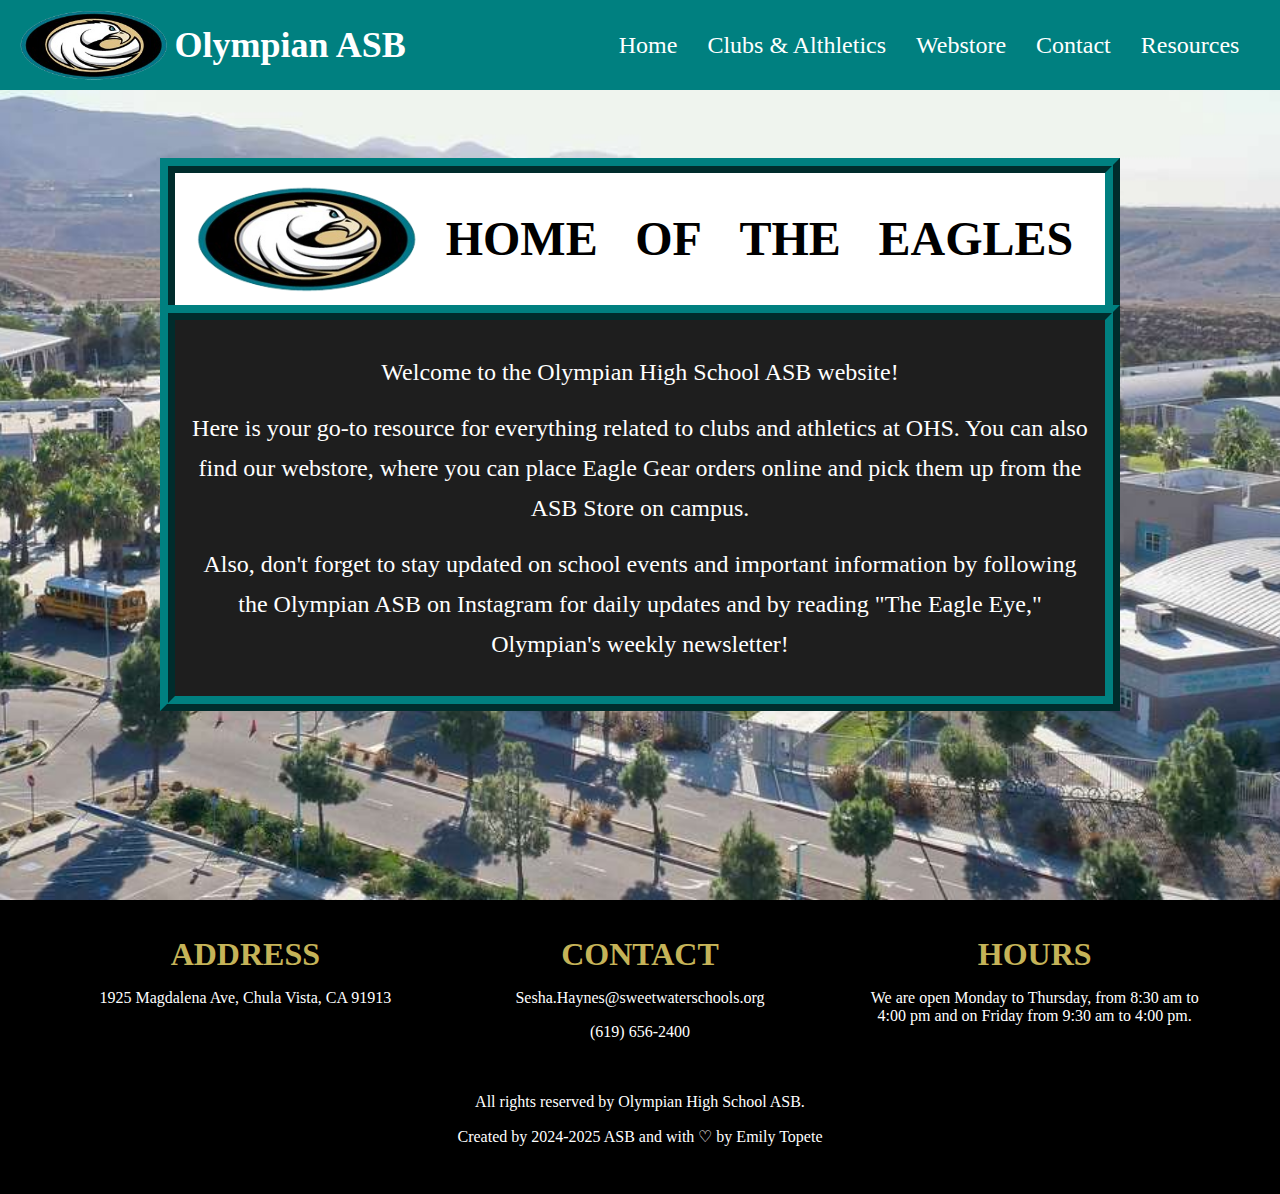
<file: index.html>
<!DOCTYPE html>
<html lang="en">
<head>
    <meta charset="UTF-8" />
    <meta http-equiv="X-UA-Compatible" content="IE=edge" />
    <meta name="viewport" content="width=device-width, initial-scale=1.0" />
    <link rel="shortcut icon" href="images/Olympian Window Logo.jpg" type="image/x-icon" />
    <link rel="stylesheet" href="https://cdnjs.cloudflare.com/ajax/libs/font-awesome/4.7.0/css/font-awesome.css" integrity="sha512-5A8nwdMOWrSz20fDsjczgUidUBR8liPYU+WymTZP1lmY9G6Oc7HlZv156XqnsgNUzTyMefFTcsFH/tnJE/+xBg==" crossorigin="anonymous" referrerpolicy="no-referrer" />
    <link rel="stylesheet" href="./style/common.css" />
    <link rel="stylesheet" href="./style/navbar.css" />
    <link rel="stylesheet" href="./style/index.css" />
    <link rel="stylesheet" href="./style/footer.css" />
    <title>Olympian High ASB</title>
</head>
<body>
    <section class="home-main">
        <nav>
            <div class="brand">
                <img src="./images/Website Logo.jpg" alt="Olympian Logo" />
                <a href="https://emilytopete.github.io/ASB-Site/">Olympian ASB</a>
            </div>
            <i class="fa fa-bars" aria-hidden="true"></i> <!-- Menu Icon -->

            <ul class="menu">
                <li><a href="https://emilytopete.github.io/ASB-Site/">Home</a></li>
                <li><a href="./clubs & athletics.html">Clubs & Althletics</a></li>
                <li><a href="https://olympian.myschoolcentral.com">Webstore</a></li>
                <li><a href="./contact.html">Contact</a></li>
                <li><a href="./resources.html">Resources</a></li>
            </ul>
        </nav>

        <div class="marquee">
            <div class="marquee-top">
                <img src="./images/Website Logo.jpg" alt="Olympian Logo" />
                <h1>
                    <span>HOME</span>
                    <span>OF</span>
                    <span>THE</span>
                    <span>EAGLES</span>
                </h1>
            </div>
            <div class="marquee-bottom">
                <p>
                    Welcome to the Olympian High School ASB website!
                </p>
                <p>
                    Here is your go-to resource for everything related to clubs and athletics at OHS. You can also find our webstore, where you can place Eagle Gear orders online and pick them up from the ASB Store on campus.
                </p>
                <p>
                    Also, don't forget to stay updated on school events and important information by following the Olympian ASB on Instagram for daily updates and by reading "The Eagle Eye," Olympian's weekly newsletter!
                </p>
            </div>
        </div>
    </section>

    <footer>
        <div class="container">
            <div class="column">
                <h3>ADDRESS</h3>
                <p>1925 Magdalena Ave, Chula Vista, CA 91913</p>
            </div>
            <div class="column">
                <h3>CONTACT</h3>
                <p><a href="mailto:Sesha.Haynes@sweetwaterschools.org">Sesha.Haynes@sweetwaterschools.org</a></p>
                <p><a href="tel:+16196562400">(619) 656-2400</a></p>
            </div>
            <div class="column">
                <h3>HOURS</h3>
                <p>
                    We are open Monday to Thursday, from 8:30 am to 4:00 pm and on Friday from 9:30 am to 4:00 pm.
                </p>
            </div>
        </div>

        <section class="notes">
            <p>
                All rights reserved by Olympian High School ASB.
            </p>
            <p>
                Created by 2024-2025 ASB and with ♡ by Emily Topete
            </p>
        </section>
    </footer>

    <script>
        // JavaScript for mobile nav menu
        const menuIcon = document.querySelector('.fa-bars');
        const menu = document.querySelector('nav ul.menu');

        menuIcon.addEventListener('click', () => {
            menu.classList.toggle('active'); // Toggle the visibility of the menu
        });
    </script>
</body>
</html>
</file>
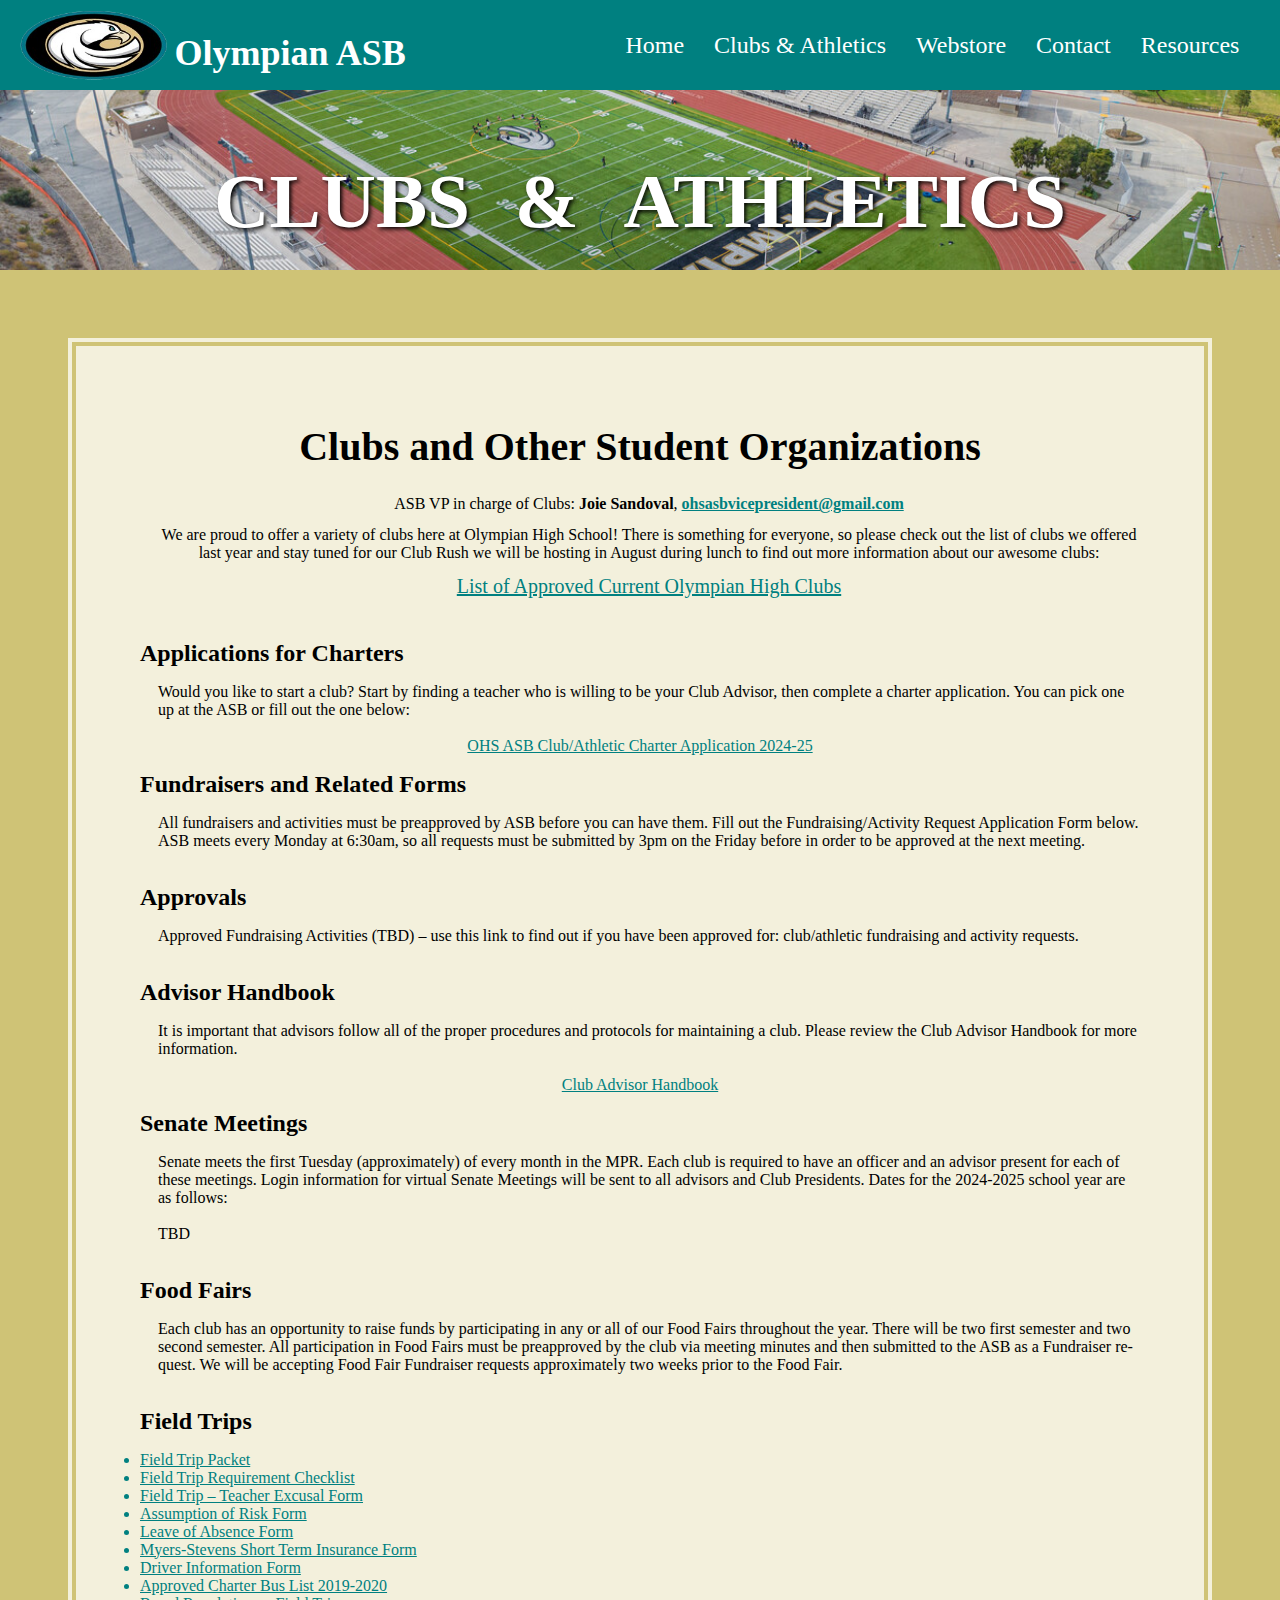
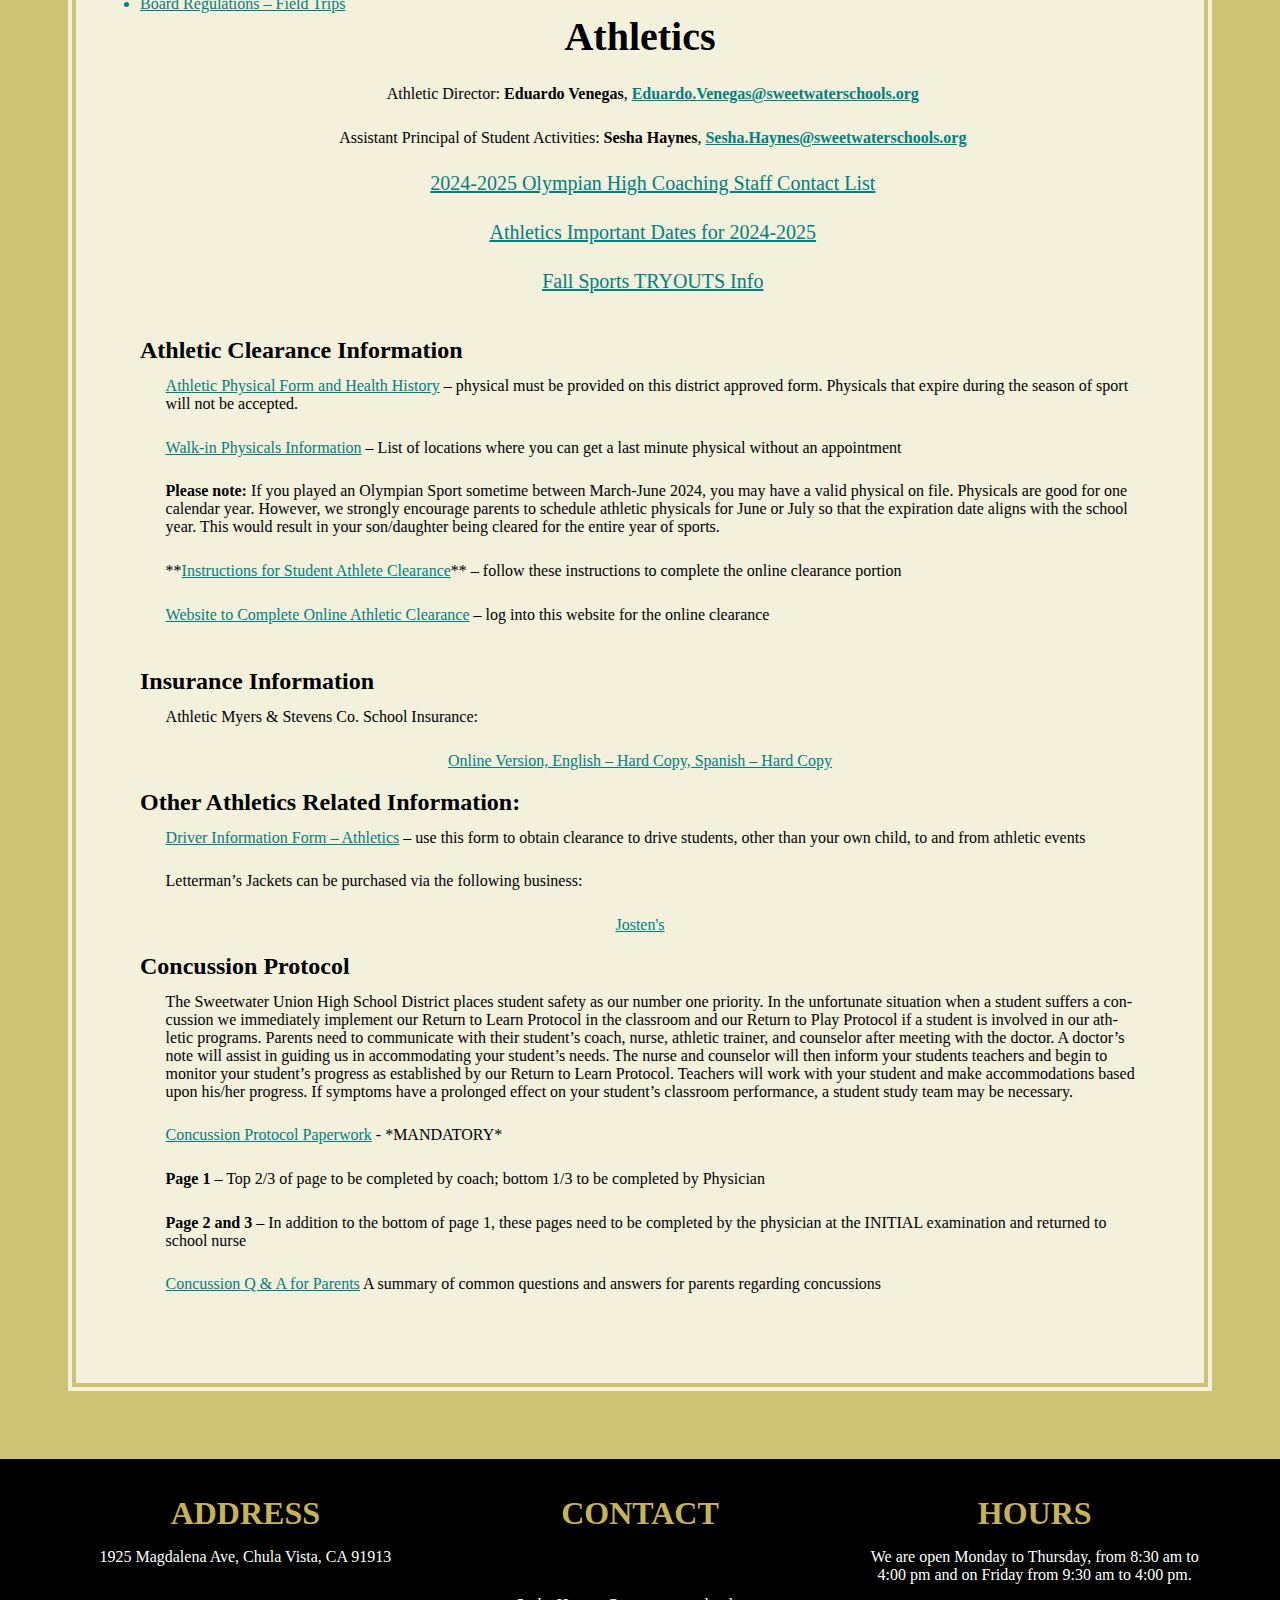
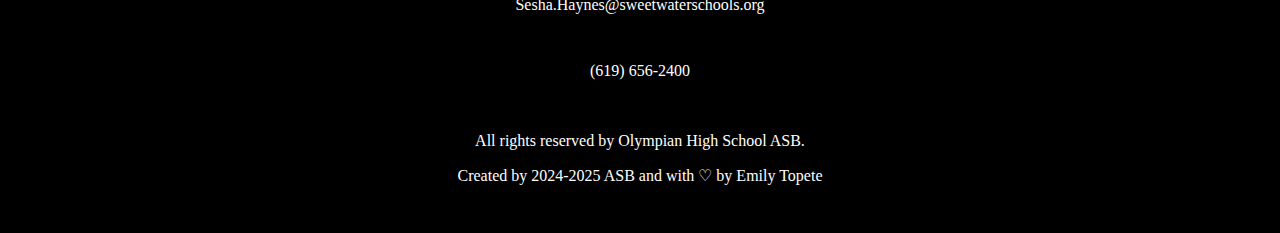
<file: clubs & athletics.html>
<!DOCTYPE html>
<html lang="en">
<head>
    <meta charset="UTF-8" />
    <meta http-equiv="X-UA-Compatible" content="IE=edge" />
    <meta name="viewport" content="width=device-width, initial-scale=1.0" />
    <link rel="shortcut icon" href="images/Olympian Window Logo.jpg" type="image/x-icon" />
    <link rel="stylesheet" href="https://cdnjs.cloudflare.com/ajax/libs/font-awesome/4.7.0/css/font-awesome.css" integrity="sha512-5A8nwdMOWrSz20fDsjczgUidUBR8liPYU+WymTZP1lmY9G6Oc7HlZv156XqnsgNUzTyMefFTcsFH/tnJE/+xBg==" crossorigin="anonymous" referrerpolicy="no-referrer" />
    <link rel="stylesheet" href="./style/common.css" />
    <link rel="stylesheet" href="./style/navbar.css" />
    <link rel="stylesheet" href="./style/footer.css" />
    <link rel="stylesheet" href="./style/clubs & athletics.css" />
    <title>Olympian High ASB</title>
</head>
<body>
    <section class="clubs&athletics">
        <nav>
            <div class="brand">
                <img src="./images/Website Logo.jpg" alt="Olympian Logo" />
                <a href="https://emilytopete.github.io/ASB-Site/">Olympian ASB</a>
            </div>
            <i class="fa fa-bars" aria-hidden="true"></i> <!-- Menu Icon -->

            <ul class="menu">
                <li><a href="https://emilytopete.github.io/ASB-Site/">Home</a></li>
                <li><a href="./clubs & athletics.html">Clubs & Athletics</a></li>
                <li><a href="https://olympian.myschoolcentral.com">Webstore</a></li>
                <li><a href="./contact.html">Contact</a></li>
                <li><a href="./resources.html">Resources</a></li>
            </ul>
        </nav>

        <div class="title">
                <h1> 
                    <span>CLUBS</span>
                    <span>&</span>
                    <span>ATHLETICS</span>
                </h1>
        </div>
        <section class ="main-content">
            <article class="resources">
                <div class="clubs">
                    <h2>Clubs and Other Student Organizations</h2>
                    <p class="intro">
                        ASB VP in charge of Clubs: <b>Joie Sandoval</b>,
                         <b><a href="mailto:ohsasbvicepresident@gmail.com">ohsasbvicepresident@gmail.com</a></b>
                    </p>
                    <p class="intro">
                        We are proud to offer a variety of clubs here at Olympian High School! There is something for everyone, so please check out the list of clubs we offered last year and stay tuned for our Club Rush we will be hosting in August during lunch to find out more information about our awesome clubs:
                    </p>
                    <p class="club-list">
                        <a href="https://docs.google.com/spreadsheets/d/1_6_Tf1gni3CCi3DMbDFDbNzkWsyzjXDW0A9A--dXWzo/edit?gid=510313879#gid=510313879">List of Approved Current Olympian High Clubs</a> <!--placeholder link-->
                    </p>
                    <h3>Applications for Charters</h3>
                    <p>
                        Would you like to start a club? Start by finding a teacher who is willing to be your Club Advisor, then complete a charter application. You can pick one up at the ASB or fill out the one below:
                    </p>
                    <a href="https://drive.google.com/file/d/1KxHC5g2OndFjpODI9VYOiaTltsAy4Em1/view">OHS ASB Club/Athletic Charter Application 2024-25</a>
                    <h3>Fundraisers and Related Forms</h3>
                    <p>
                        All fundraisers and activities must be preapproved by ASB before you can have them. Fill out the Fundraising/Activity Request Application Form below. ASB meets every Monday at 6:30am, so all requests must be submitted by 3pm on the Friday before in order to be approved at the next meeting.
                    </p>
                    <h3>Approvals</h3>
                    <p>
                        Approved Fundraising Activities (TBD) – use this link to find out if you have been approved for: club/athletic fundraising  and activity requests.
                    </p>
                    <h3>Advisor Handbook</h3>
                    <p>
                        It is important that advisors follow all of the proper procedures and protocols for maintaining a club. Please review the Club Advisor Handbook for more information.
                    </p>
                    <a href="https://drive.google.com/file/d/15sBaYovo-OfPZsuJp2BeQEPLphy_03GG/view">Club Advisor Handbook</a>
                    <h3>Senate Meetings</h3>
                    <p>
                        Senate meets the first Tuesday (approximately) of every month in the MPR. Each club is required to have an officer and an advisor present for each of these meetings. Login information for virtual Senate Meetings will be sent to all advisors and Club Presidents. Dates for the 2024-2025 school year are as follows:
                    </p>
                    <p>
                        TBD
                    </p>
                    <h3>Food Fairs</h3>
                    <p>
                        Each club has an opportunity to raise funds by participating in any or all of our Food Fairs throughout the year. There will be two first semester and two second semester. All participation in Food Fairs must be preapproved by the club via meeting minutes and then submitted to the ASB as a Fundraiser request. We will be accepting Food Fair Fundraiser requests approximately two weeks prior to the Food Fair.
                    </p>
                    <h3>Field Trips</h3>
                    <ul>
                        <li>
                            <a href="">Field Trip Packet</a>
                        </li>
                        <li>
                            <a href="https://drive.google.com/file/d/1X9oORJp_yhJppYNPc-fL3vnGAWLLR2Od/view">Field Trip Requirement Checklist</a>
                        </li>
                        <li>
                            <a href="https://drive.google.com/file/d/1orUIHmgr8fUP2pSLItzUIAJMUhPenR1O/view">Field Trip – Teacher Excusal Form</a>
                        </li>
                        <li>
                            <a href="https://drive.google.com/file/d/1HX3V558x26Lfg0sGvobHhYgHGq9uzvQG/view">Assumption of Risk Form</a>
                        </li>
                        <li>
                            <a href="https://drive.google.com/file/d/1kmUwW8UjZDmI9PcM3VR3FLaZsxB923rt/view">Leave of Absence Form</a>
                        </li>
                        <li>
                            <a href="https://drive.google.com/file/d/1IABRYmsb4huHIh0QRYY9VlQTcORzTjAw/view">Myers-Stevens Short Term Insurance Form</a>
                        </li>
                        <li>
                            <a href="https://drive.google.com/file/d/11RZZliHfREBey5Sac4Y2-e2r0egQqS-S/view">Driver Information Form</a>
                        </li>
                        <li>
                            <a href="https://drive.google.com/file/d/1FNXjaKrKrGI__dZd2XFR7N5OJxZ1IvHb/view">Approved Charter Bus List 2019-2020</a>
                        </li>
                        <li>
                            <a href="https://drive.google.com/file/d/1sYPBWx9kJcsXaBL-dzFT9gHyxyJBjw20/view">Board Regulations – Field Trips</a>
                        </li>
                    </ul>
                </div>

                <div class="athletics">
                    <h2>Athletics</h2>
                    <p class="intro">Athletic Director: <b>Eduardo Venegas</b>,
                         <b><a href="mailto:Eduardo.Venegas@sweetwaterschools.org">Eduardo.Venegas@sweetwaterschools.org</a></b>
                    </p>
                    <p class="intro">Assistant Principal of Student Activities: <b>Sesha Haynes</b>,
                        <b><a href="mailto:Sesha.Haynes@sweetwaterschools.org">Sesha.Haynes@sweetwaterschools.org</a></b>
                   </p>
                    <p class="athletics-docs">
                        <a href="https://drive.google.com/file/d/1B-iS6XNtxTfqm5x9KUODZSmVXblXPGg2/view">2024-2025 Olympian High Coaching Staff Contact List</a>
                    </p>
                    <p class="athletics-docs">
                        <a href="https://drive.google.com/file/d/106W0Tg438oKDcvj1DpGxDq9qUpMvWoio/view">Athletics Important Dates for 2024-2025</a>
                    </p>
                    <p class="athletics-docs">
                        <a href="https://drive.google.com/file/d/114D3Ye4dPst8GBTdetiEntrln7W1sQSN/view">Fall Sports TRYOUTS Info</a>
                    </p>
                    <h3>Athletic Clearance Information</h3>
                        <p><a href="https://drive.google.com/file/d/1JXP_aL0k006-icOH7e56DYkNhEwUtztf/view">Athletic Physical Form and Health History</a> – physical must be provided on this district approved form. Physicals that expire during the season of sport will not be accepted.</p>
                        <p><a href="https://drive.google.com/file/d/11dcwPUQfPId9z2cmZTypeke77TcCK9oP/view">Walk-in Physicals Information</a> – List of locations where you can get a last minute physical without an appointment</p>
                        <p><b>Please note:</b> If you played an Olympian Sport sometime between March-June 2024, you may have a valid physical on file. Physicals are good for one calendar year. However, we strongly encourage parents to schedule athletic physicals for June or July so that the expiration date aligns with the school year. This would result in your son/daughter being cleared for the entire year of sports.</p>
                        <p>**<a href="https://drive.google.com/file/d/1mBbP4fbk0nGJcKUx0RsGnmtNy0EkFYh5/view">Instructions for Student Athlete Clearance</a>** – follow these instructions to complete the online clearance portion</p>
                        <p><a href="https://www.homecampus.com/login">Website to Complete Online Athletic Clearance</a> – log into this website for the online clearance</p>
                    <h3>Insurance Information</h3>
                        <p>Athletic Myers & Stevens Co. School Insurance:</p>
                        <a href="https://drive.google.com/file/d/1r6FO1BOUpONd7pv-XFRGIR0_Ocv92wme/view">Online Version, English – Hard Copy, Spanish – Hard Copy</a>
                    <h3>Other Athletics Related Information:</h3>
                        <p><a href="https://drive.google.com/file/d/1U6mujDoj88yg9wiyXSHU-DZ3Azi3Ov26/view">Driver Information Form – Athletics</a> – use this form to obtain clearance to drive students, other than your own child, to and from athletic events</p>
                        <p>Letterman’s Jackets can be purchased via the following business:</p>
                            <a href="https://www.jostens.com/">Josten's</a>
                    <h3>Concussion Protocol</h3>
                        <p>
                            The Sweetwater Union High School District places student safety as our number one priority.
                             In the unfortunate situation when a student suffers a concussion we immediately implement
                             our Return to Learn Protocol in the classroom and our Return to Play Protocol if a student
                             is involved in our athletic programs. Parents need to communicate with their student’s coach,
                             nurse, athletic trainer, and counselor after meeting with the doctor. A doctor’s note will
                             assist in guiding us in accommodating your student’s needs. The nurse and counselor will
                             then inform your students teachers and begin to monitor your student’s progress as
                             established by our Return to Learn Protocol. Teachers will work with your student and
                             make accommodations based upon his/her progress. If symptoms have a prolonged effect
                             on your student’s classroom performance, a student study team may be necessary.
                        </p>
                        <p><a href="https://drive.google.com/file/d/1kZ05eoqP-x65lwunqn0rYU0fHlTKgqA3/view">Concussion Protocol Paperwork</a> - *MANDATORY*</p>
                        <p><b>Page 1</b> – Top 2/3 of page to be completed by coach; bottom 1/3 to be completed by Physician</p>
                        <p><b>Page 2 and 3</b> – In addition to the bottom of page 1, these pages need to be completed by the physician at the INITIAL examination and returned to school nurse</p>
                        <p><a href="https://drive.google.com/file/d/1Y4to5nh-_7d4BZFsD9avbupDa34SV-5R/view?usp=sharing">Concussion Q & A for Parents</a> A summary of common questions and answers for parents regarding concussions</p>
                </div>
            </article>
        </section>
    </section>

    <footer>
        <div class="container">
            <div class="column">
                <h3>ADDRESS</h3>
                <p>1925 Magdalena Ave, Chula Vista, CA 91913</p>
            </div>
            <div class="column">
                <h3>CONTACT</h3>
                <p><a href="mailto:Sesha.Haynes@sweetwaterschools.org">Sesha.Haynes@sweetwaterschools.org</a></p>
                <p class="under-text">(619) 656-2400</p>
            </div>
            <div class="column">
                <h3>HOURS</h3>
                <p>
                    We are open Monday to Thursday, from 8:30 am to 4:00 pm and on Friday from 9:30 am to 4:00 pm.
                </p>
            </div>
        </div>

        <section class="notes">
            <p>
                All rights reserved by Olympian High School ASB.
            </p>
            <p>
                Created by 2024-2025 ASB and with ♡ by Emily Topete
            </p>
        </section>
    </footer>

    <script>
        // JavaScript for mobile nav menu
        const menuIcon = document.querySelector('.fa-bars');
        const menu = document.querySelector('nav ul.menu');

        menuIcon.addEventListener('click', () => {
            menu.classList.toggle('active'); // Toggle the visibility of the menu
        });
    </script>

</body>
</html>
</file>
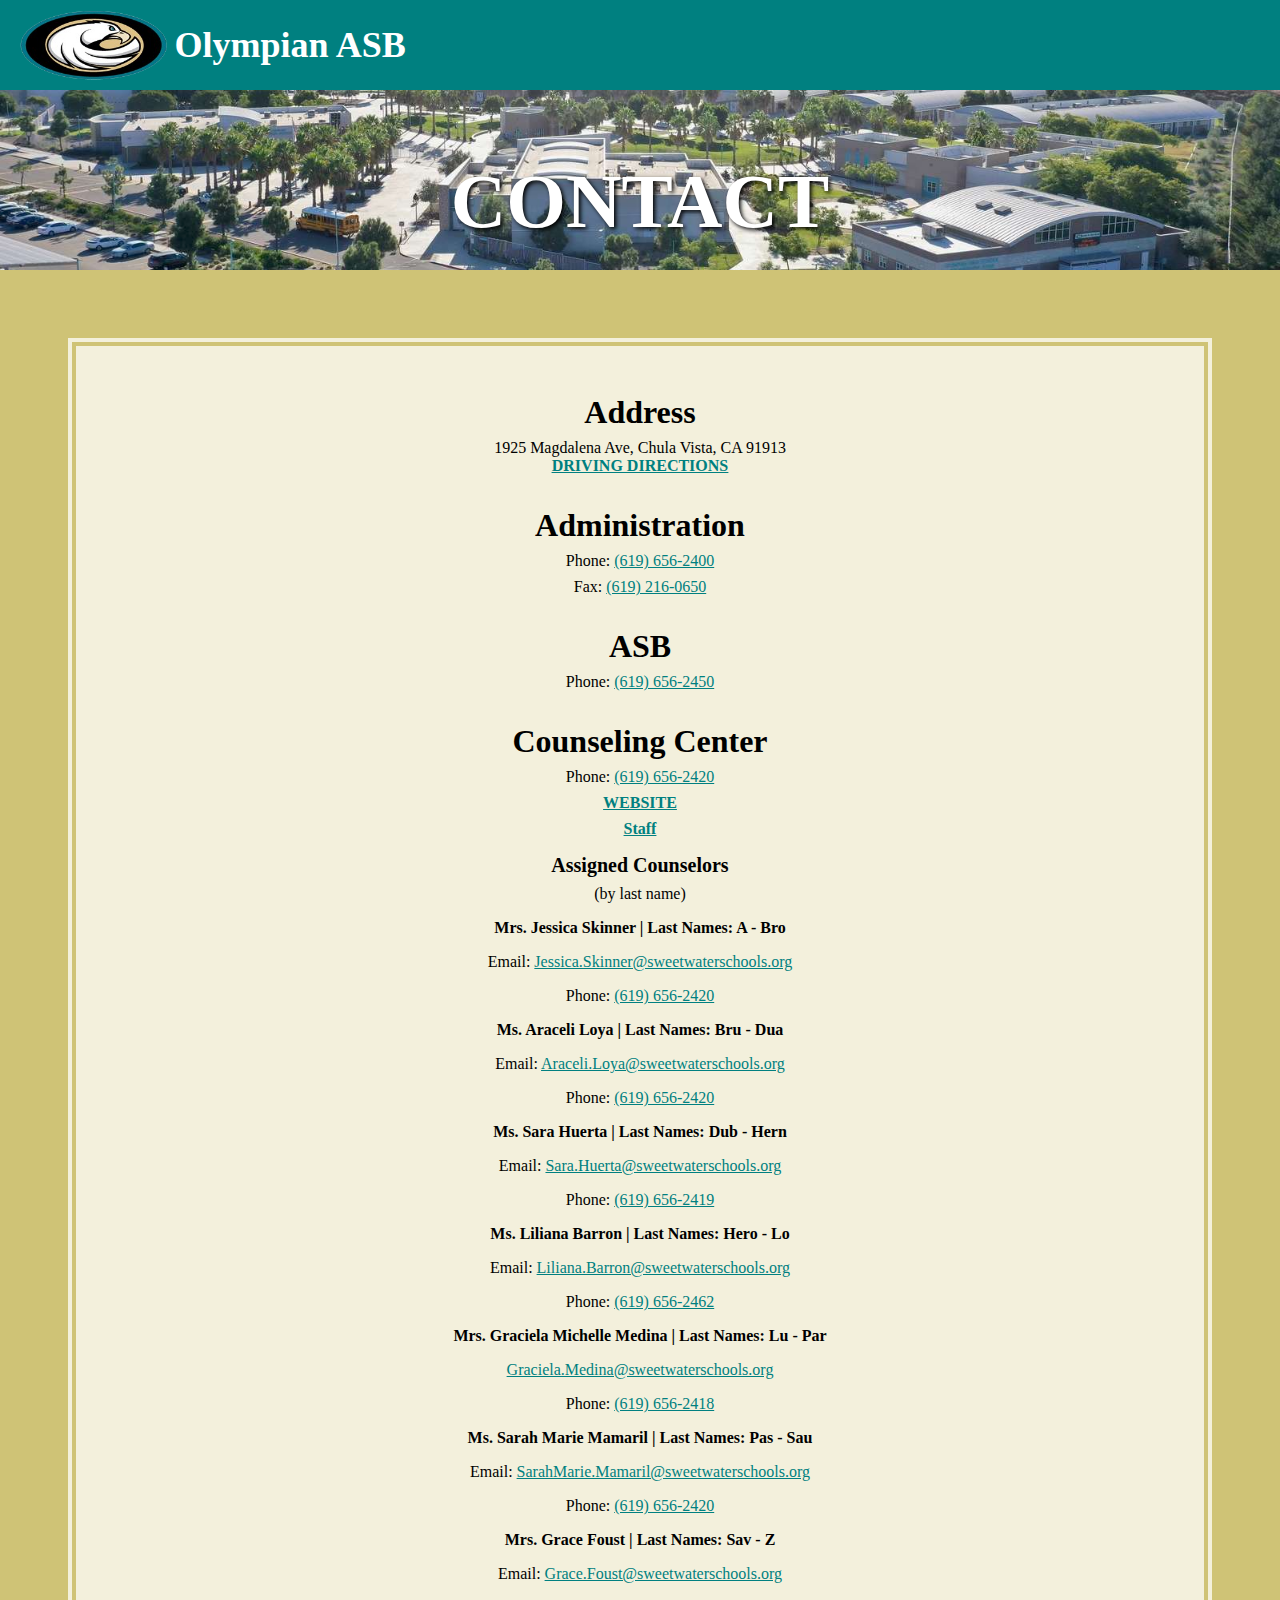
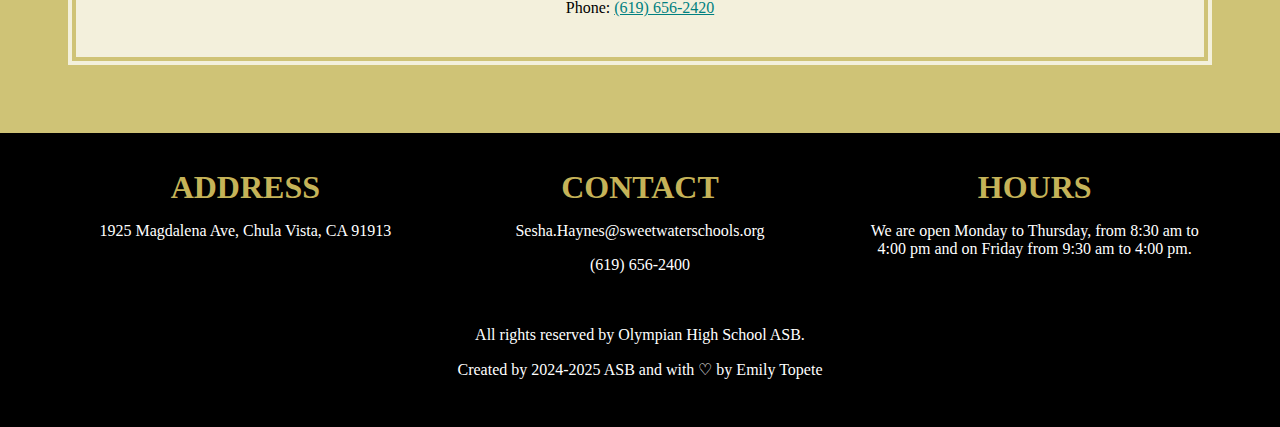
<file: contact.html>
<!DOCTYPE html>
<html lang="en">
<head>
    <meta charset="UTF-8" />
    <meta http-equiv="X-UA-Compatible" content="IE=edge" />
    <meta name="viewport" content="width=device-width, initial-scale=1.0" />
    <link rel="shortcut icon" href="images/Olympian Window Logo.jpg" type="image/x-icon" />
    <link rel="stylesheet" href="https://cdnjs.cloudflare.com/ajax/libs/font-awesome/4.7.0/css/font-awesome.css" integrity="sha512-5A8nwdMOWrSz20fDsjczgUidUBR8liPYU+WymTZP1lmY9G6Oc7HlZv156XqnsgNUzTyMefFTcsFH/tnJE/+xBg==" crossorigin="anonymous" referrerpolicy="no-referrer" />
    <link rel="stylesheet" href="./style/common.css" />
    <link rel="stylesheet" href="./style/navbar.css" />
    <link rel="stylesheet" href="./style/contact.css" />
    <link rel="stylesheet" href="./style/footer.css" />
    <title>Olympian High ASB</title>
</head>
<body>
    <section class="main">
        <nav>
            <div class="brand">
                <img src="./images/Website Logo.jpg" alt="Olympian Logo" />
                <a href="https://emilytopete.github.io/ASB-Site/">Olympian ASB</a>
            </div>

            <i class="fa fa-bars" aria-hidden="true"></i> <!-- Menu Icon -->
    
            <ul class="menu">
                <li><a href="https://emilytopete.github.io/ASB-Site/">Home</a></li>
                <li><a href="./clubs & athletics.html">Clubs & Athletics</a></li>
                <li><a href="https://olympian.myschoolcentral.com">Webstore</a></li>
                <li><a href="./contact.html">Contact</a></li>
                <li><a href="./resources.html">Resources</a></li>
            </ul>
        </nav>
    
        <div class="title">
            <h1>CONTACT</h1>
        </div>
        <section class ="main-content">
            <article class="contact-info">
                <div class="address">
                    <h2>Address</h2>
                    <p>1925 Magdalena Ave, Chula Vista, CA 91913</p>
                    <a href="https://www.google.com/maps/place/1925+Magdalena+Ave,+Chula+Vista,+CA+91913/@32.6080704,-116.9737157,17z/data=!3m1!4b1!4m2!3m1!1s0x80d945f244c8b9a1:0xb46dcb0518e5a2c8"><b><u>DRIVING DIRECTIONS</u></b></a>
                </div>
                <div class="Admin">
                    <h2>Administration</h2>
                    <p>Phone: <a href="tel:+16196562400">(619) 656-2400</a></p>
                    <p>Fax: <a href="tel:+16192160650">(619) 216-0650</a></p>
                </div>

                <div class="asb">
                    <h2>ASB</h2>
                    <p>Phone: <a href="tel:+16196562450">(619) 656-2450</a></p>
                </div>

                <div class="counseling">
                    <h2>Counseling Center</h2>
                    <p>Phone: <a href="tel:+16196562420">(619) 656-2420</a></p>

                    <a href="https://sites.google.com/sweetwaterschools.net/ohscounselingcenter/home"><p><b>WEBSITE</b></a></div>
                    <a href="https://sites.google.com/sweetwaterschools.net/ohscounselingcenter/updatesaccess/contact"><p><b>Staff</b></p></a>

                    <div class="assigned-counselors">
                        <h3>Assigned Counselors</h3>
                        <p>(by last name)</p>

                        <p><b>Mrs. Jessica Skinner | Last Names: A - Bro</b></p>
                                <p>Email: <a href="mailto:Jessica.Skinner@sweetwaterschools.org">Jessica.Skinner@sweetwaterschools.org</a></p>
                                <p>Phone: <a href="tel:+16196562420">(619) 656-2420</a></p>
                        <p><b>Ms. Araceli Loya | Last Names: Bru - Dua</b></p>
                            <p>Email: <a href="mailto:Araceli.Loya@sweetwaterschools.org">Araceli.Loya@sweetwaterschools.org</a></p>
                            <p>Phone: <a href="tel:+16196562420">(619) 656-2420</a></p>
                        <p><b>Ms. Sara Huerta | Last Names: Dub - Hern</b></p>
                            <p>Email: <a href="mailto:Sara.Huerta@sweetwaterschools.org">Sara.Huerta@sweetwaterschools.org</a></p>
                            <p>Phone: <a href="tel:+16196562419">(619) 656-2419</a></p>
                        <p><b>Ms. Liliana Barron | Last Names: Hero - Lo</b></p>
                            <p>Email: <a href="mailto:Liliana.Barron@sweetwaterschools.org">Liliana.Barron@sweetwaterschools.org</a></p>
                            <p>Phone: <a href="tel:+16196562462">(619) 656-2462</a></p>
                        <p><b>Mrs. Graciela Michelle Medina | Last Names: Lu - Par</b></p>
                            <p><a href="mailto:Graciela.Medina@sweetwaterschools.org">Graciela.Medina@sweetwaterschools.org</a></p>
                            <p>Phone: <a href="tel:+16196562418">(619) 656-2418</a></p>
                        <p><b>Ms. Sarah Marie Mamaril | Last Names: Pas - Sau</b></p>
                            <p>Email: <a href="mailto:SarahMarie.Mamaril@sweetwaterschools.org">SarahMarie.Mamaril@sweetwaterschools.org</a></p>
                            <p>Phone: <a href="tel:+16196562420">(619) 656-2420</a></p>
                        <p><b>Mrs. Grace Foust | Last Names: Sav - Z</b></p>
                            <p>Email: <a href="mailto:Grace.Foust@sweetwaterschools.org">Grace.Foust@sweetwaterschools.org</a></p>
                            <p>Phone: <a href="tel:+16196562420">(619) 656-2420</a></p>
                    </div>
                </div>
            </article>
        </section>
    </section>
    <footer>
        <div class="container">
            <div class="column">
                <h3>ADDRESS</h3>
                <p>1925 Magdalena Ave, Chula Vista, CA 91913</p>
            </div>
            <div class="column">
                <h3>CONTACT</h3>
                <p><a href="mailto:Sesha.Haynes@sweetwaterschools.org">Sesha.Haynes@sweetwaterschools.org</a></p>
                <p><a href="tel:+16196562400">(619) 656-2400</a></p>
            </div>
            <div class="column">
                <h3>HOURS</h3>
                <p>
                    We are open Monday to Thursday, from 8:30 am to 4:00 pm and on Friday from 9:30 am to 4:00 pm.
                </p>
            </div>
        </div>

        <section class="notes">
            <p>
                All rights reserved by Olympian High School ASB.
            </p>
            <p>
                Created by 2024-2025 ASB and with ♡ by Emily Topete
            </p>
        </section>

    </footer>
    
    <script> //not working also ai//
        // JavaScript for mobile nav menu
        const menuIcon = document.querySelector('.fa-bars');
        const menu = document.querySelector('nav ul.menu');

        menuIcon.addEventListener('click', () => {
            menu.classList.toggle('active'); // Toggle the visibility of the menu
        });
    </script>

</body>
</html>
</file>
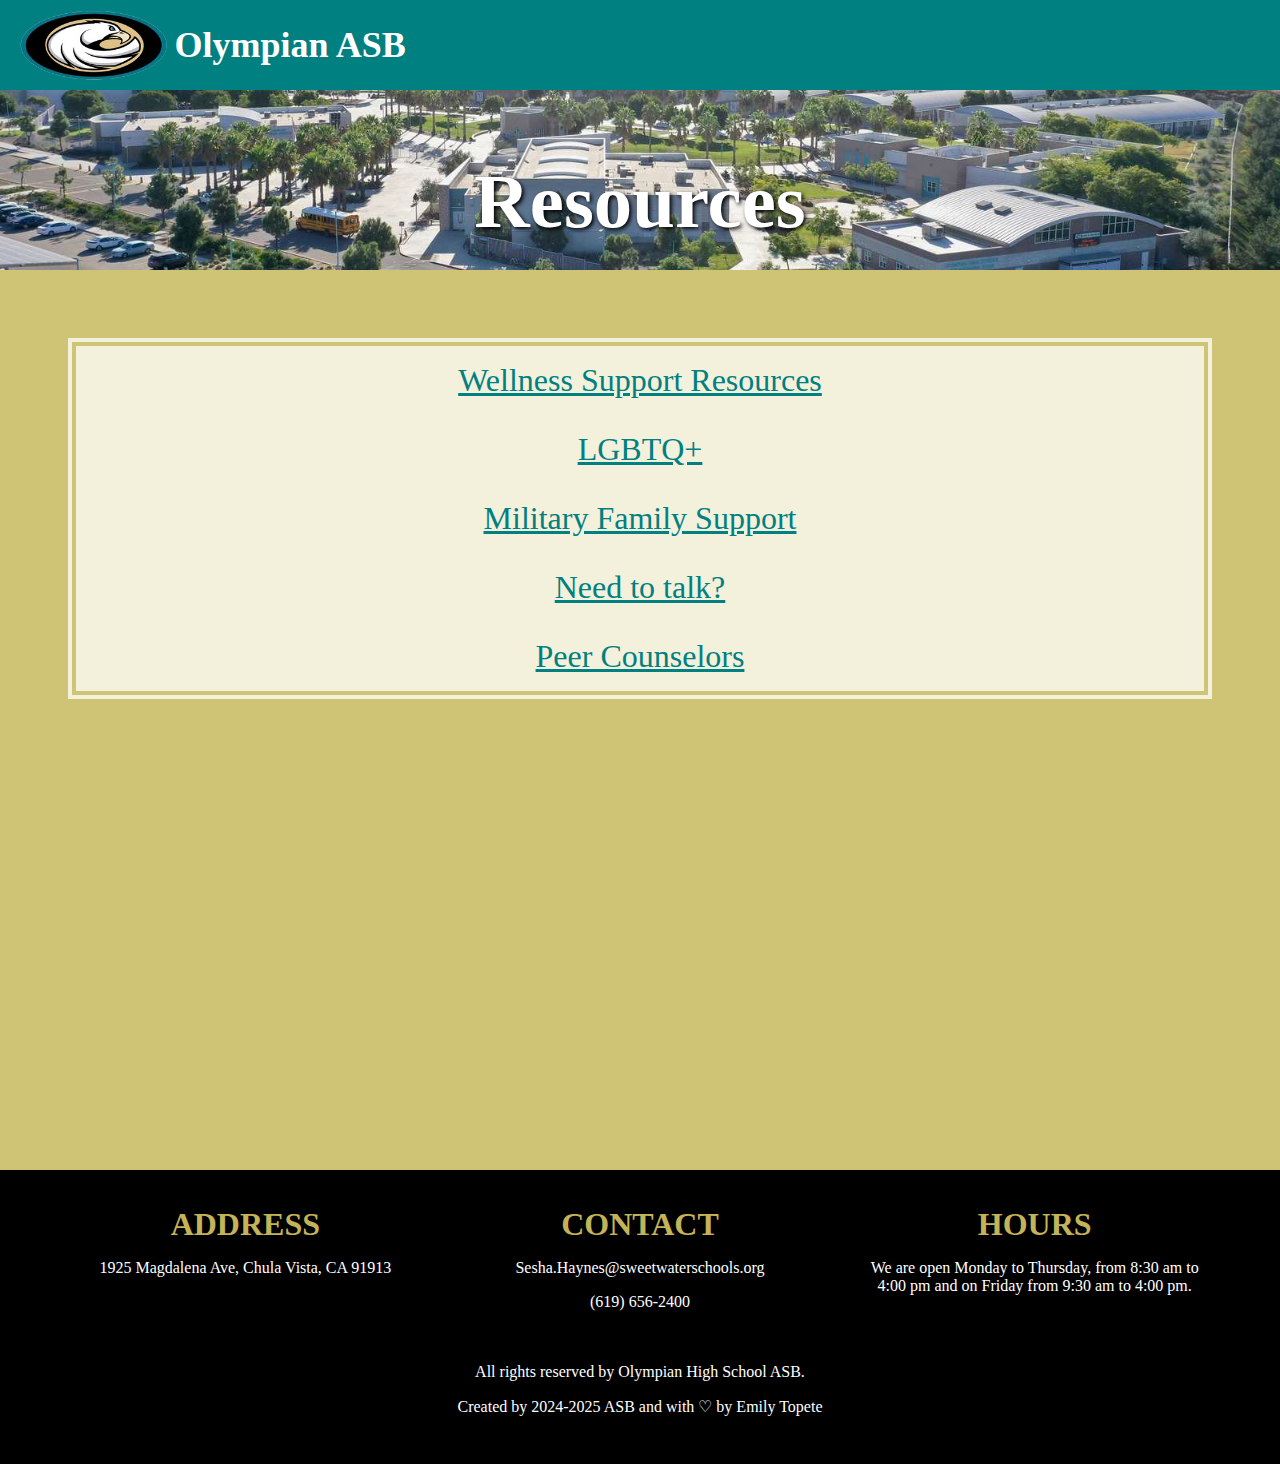
<file: resources.html>
<!DOCTYPE html>
<html lang="en">
<head>
    <meta charset="UTF-8" />
    <meta http-equiv="X-UA-Compatible" content="IE=edge" />
    <meta name="viewport" content="width=device-width, initial-scale=1.0" />
    <link rel="shortcut icon" href="images/Olympian Window Logo.jpg" type="image/x-icon" />
    <link rel="stylesheet" href="https://cdnjs.cloudflare.com/ajax/libs/font-awesome/4.7.0/css/font-awesome.css" integrity="sha512-5A8nwdMOWrSz20fDsjczgUidUBR8liPYU+WymTZP1lmY9G6Oc7HlZv156XqnsgNUzTyMefFTcsFH/tnJE/+xBg==" crossorigin="anonymous" referrerpolicy="no-referrer" />
    <link rel="stylesheet" href="./style/common.css" />
    <link rel="stylesheet" href="./style/navbar.css" />
    <link rel="stylesheet" href="./style/footer.css" />
    <link rel="stylesheet" href="./style/resources.css" />
    <title>Olympian High ASB</title>
</head>
<body>
    <section class="resources">
        <nav>
            <div class="brand">
                <img src="./images/Website Logo.jpg" alt="Olympian Logo" />
                <a href="https://emilytopete.github.io/ASB-Site/">Olympian ASB</a>
            </div>
            <i class="fa fa-bars" aria-hidden="true"></i> <!-- Menu Icon -->

            <ul class="menu">
                <li><a href="https://emilytopete.github.io/ASB-Site/">Home</a></li>
                <li><a href="./clubs & athletics.html">Clubs & Athletics</a></li>
                <li><a href="https://olympian.myschoolcentral.com">Webstore</a></li>
                <li><a href="./contact.html">Contact</a></li>
                <li><a href="./resources.html">Resources</a></li>
            </ul>
        </nav>

        <div class="title">
                <h1>Resources</h1>
        </div>
    </section>
    <section class="main">
        <div class="links">
            <ul><a href="https://sites.google.com/sweetwaterschools.net/ohscounselingcenter/wellness/support-resources?authuser=0">Wellness Support Resources</a></ul>
            <ul><a href="https://sites.google.com/sweetwaterschools.net/ohscounselingcenter/wellness/lgbtq?authuser=0">LGBTQ+</a></ul>
            <ul><a href="https://sites.google.com/sweetwaterschools.net/ohscounselingcenter/wellness/military-family-support?authuser=0">Military Family Support</a></ul>
            <ul><a href="https://sites.google.com/sweetwaterschools.net/ohscounselingcenter/wellness?authuser=0">Need to talk?</a></ul>
            <ul><a href="https://sites.google.com/sweetwaterschools.net/ohs-peer-counselors/home?authuser=0">Peer Counselors</a></ul>
        </div>
        </section>
    <footer>
        <div class="container">
            <div class="column">
                <h3>ADDRESS</h3>
                <p>1925 Magdalena Ave, Chula Vista, CA 91913</p>
            </div>
            <div class="column">
                <h3>CONTACT</h3>
                <p><a href="mailto:Sesha.Haynes@sweetwaterschools.org">Sesha.Haynes@sweetwaterschools.org</a></p>
                <p class="under-text">(619) 656-2400</p>
            </div>
            <div class="column">
                <h3>HOURS</h3>
                <p>
                    We are open Monday to Thursday, from 8:30 am to 4:00 pm and on Friday from 9:30 am to 4:00 pm.
                </p>
            </div>
        </div>

        <section class="notes">
            <p>
                All rights reserved by Olympian High School ASB.
            </p>
            <p>
                Created by 2024-2025 ASB and with ♡ by Emily Topete
            </p>
        </section>
    </footer>
    <script> //not working also ai//
        // JavaScript for mobile nav menu
        const menuIcon = document.querySelector('.fa-bars');
        const menu = document.querySelector('nav ul.menu');

        menuIcon.addEventListener('click', () => {
            menu.classList.toggle('active'); // Toggle the visibility of the menu
        });
    </script>
</body>
</html>
</file>
<file: style/common.css>
*{
    margin: 0;
    padding: 0;
    box-sizing: border-box;
    font-family: 'Verdana';
    hyphens: auto;
}

body{
    min-height: 100vh;
}

::selection {
    color: black;
    background: #C5B358;
}

.gold{
    color: #C5B358;
}

.teal{
    color: teal;
}

.black{
    color: black;
}

mark {
    background-color: #CFC376;
}

html {
    background-color: black;
  }
</file>
<file: style/navbar.css>
/* Navigation Bar */
nav {
    height: 10vh;
    width: 100vw;
    background-color: teal;
    display: flex;
    align-items: center;
    justify-content: space-between;
    position: fixed; /* Fixed position to stay at the top */
    top: 0; /* Ensure it stays at the top */
    z-index: 100;
    box-sizing: border-box; /* Ensure padding is included in the width */
    padding-left: 1vw;
    padding-right: 2vw;
}

nav .brand {
    display: flex;
    align-items: center;
}

nav .brand img {
    height: 8vh;
    margin: 5px;
}

nav .brand a {
    color: white;
    text-decoration: none;
    font-size: 4vh;
    font-weight: bold;
}

nav ul {
    display: flex;
    list-style: none;
    margin: 0;
    padding: 0;
}

nav ul li {
    margin: 0 10px; /* Adjust spacing between menu items */
    font-size: 1.5rem;
}

nav ul li a {
    text-decoration: none;
    color: white;
    padding: 5px;
    transition: .3s ease;
    position: relative;
    white-space: nowrap; /* Prevent text from wrapping */
}

nav ul li a:hover {
    color: #C4B454;
}

nav ul li a::after {
    content: '';
    width: 100%;
    height: 3px;
    background: #C4B454;
    position: absolute;
    bottom: 0;
    left: 0;
    transform: scaleX(0);
    transition: .3s ease-in-out;
}

nav ul li a:hover::after {
    transform: scaleX(1);
}

nav .fa {
    color: white;
    font-size: 4vh;
    display: none;
}

/* Smaller device view */
@media screen and (max-width: 1050px) {
    nav {
        min-height: 70px;
    }

    nav .fa {
        display: block;
    }

    nav ul {
        flex-direction: column;
        position: fixed; /* Fixed position for the mobile menu */
        top: 10vh; /* Position below the navigation bar */
        right: 0;
        width: 100vw; /* Full width of the viewport */
        background-color: white;
        border: 1vw white;
        border-style: inset none none none;;
        padding: 10px;
        z-index: 99;
        transform: scaleY(0);
        transform-origin: top;
        transition: transform 0.3s ease-in-out;
    }

    nav ul.active {
        transform: scaleY(1);
    }

    nav ul.active li {
        margin-top: 10px; /* Adjust margin between menu items */
        border-bottom: 1px solid teal; /* Add separator between menu items */
        padding-bottom: 10px; /* Add space below each menu item */
    }

    nav ul.active li:last-child {
        border-bottom: none; /* Remove separator from last menu item */
    }

    nav ul li {
        text-align: center;
    }

    nav ul li a {
        font-size: 4vw;
        font-weight: bold;
        display: block; /* Ensure the links take up the full width */
        color: teal;
        padding: 10px 0; /* Adjust padding for better spacing */
        position: relative; /* Ensure relative positioning for pseudo-element */
    }

    nav ul li a::after {
        content: '';
        width: 100%;
        height: 1px; /* Height of the separator */
        background-color: teal; /* Color of the separator */
        position: absolute;
        bottom: -5px; /* Adjust vertical positioning */
        left: 0;
        transform: scaleX(0); /* Initially hide the separator */
        transition: transform 0.3s ease-in-out;
    }

    nav ul li a:hover::after {
        transform: scaleX(1); /* Show the separator on hover */
    }
}
</file>
<file: style/index.css>
.home-main {
  background: url('../images/Olympian Campus.jpg') no-repeat;
  background-position: center;
  background-size: cover;
  min-height: 100vh;
  width: 100vw;
  display: flex;
  flex-direction: column;
}

.marquee {
  margin-top: 17.5vh;
  width: 75%;
  overflow: hidden;
  text-align: center;
  margin-left: auto;
  margin-right: auto;
}

.marquee-top {
  height: auto; /* Allow content to dictate height */
  background-color: white;
  border: 1.2vw ridge teal;
  display: flex;
  align-items: center;
  justify-content: center;
  gap: 1vw;
  height: fit-content;
  overflow: hidden; /* Hide overflow to prevent stretching */
  padding: 1vw; /* Padding around the content */
}

.marquee-top img {
  width: auto; /* Allow image to adjust width */
  height: auto;
  width: 25%;
  max-width: 50%;
  min-width: 25%;
}

.marquee-top h1 {
  font-size: 3rem;
  color: black;
  font-weight: bold;
  text-align: center; /* Center-align the text */
}

.marquee-top h1 span {
  padding: 0 1vw; /* Horizontal padding */
}

.marquee-bottom {
  margin-top: -1.2vw;
  background-color: #1e1e1e;
  border-style: ridge;
  border-color: teal;
  color: white;
  border-width: 1.2vw;
  text-align: center;
  padding: 2rem 1rem 1rem;
}

.marquee-bottom p {
  font-size: 1.5rem;
  line-height: 2.5rem;
  padding-bottom: 1rem;
}

@media (max-width: 768px) {
  .marquee {
    width: 90%; /* Adjust width for smaller screens */
  }

  .marquee-top h1 {
    font-size: 4vw; /* Adjust font size for smaller screens */
  }

  .marquee-bottom p {
    font-size: 1.2rem; /* Adjust font size for smaller screens */
    line-height: 2rem;
  }
}

@media (max-width: 480px) {
  .marquee-top h1 {
    font-size: 5vw; /* Further adjust font size for smaller screens */
  }

  .marquee-bottom p {
    font-size: 1rem; /* Further adjust font size for smaller screens */
    line-height: 1.5rem;
  }
}
</file>
<file: style/footer.css>
footer {
    background-color: black;
    color: white;
    display: flex; /* layout */
    flex-direction: column;
    align-items: center;
    text-align: center;
    justify-content: space-between;
    padding: 1rem 3rem; /* Combine padding for simplicity */
    font-size: 1rem;
    flex-wrap: wrap;
    width: 100%; /* Ensure footer covers the whole screen width */
    box-sizing: border-box; /* includes padding and border in width and height */
}

.container {
    justify-content: space-between;
    display: flex;
    flex-wrap: wrap;
    width: 100%; /* Ensure container covers the whole screen width */
    box-sizing: border-box;
}

.column {
    flex: 1; /* equal spacing */
    box-sizing: border-box; /* include padding and border in the element's total width and height */
    min-width: 0; /* allows columns to shrink */
    margin: 20px; /* Uniform margin for columns */
    max-width: calc(33.33% - 40px); /* approximately equal columns, considering the margin */
}

.column h3 {
    color: #C5B358;
    font-size: 2rem;
    margin-bottom: 1rem;
}

.column p {
    margin-bottom: 1rem;
    word-break: break-word;
}

.column a {
    color: white;
    text-decoration: none;
    position: relative;
    display: inline-block; /* Prevents pseudo-element from stretching */
}

.column a:hover {
    color: teal;
    text-decoration: underline;
}

.notes {
    padding-bottom: 2rem;
}

.notes p {
    padding-top: 1rem;
}

/* Design for mobile devices */
@media (max-width: 768px) {
    .container {
        flex-direction: column; /* stack columns */
        align-items: center;
        padding: 0;
    }

    .column {
        max-width: 100%;
        margin: 10px 0;
    }
}
</file>
<file: style/clubs & athletics.css>
.title {
  background: url('../images/Football\ Field.jpg') no-repeat;
  background-position: center;
  background-size: cover;
  min-height: 30vh;
  width: 100vw;
}

.title h1 {
  text-align: center;
  align-items: center;
  padding-top: 17.5vh;
  color: white;
  font-size: 6vw;
  text-shadow: 2px 2px 4px black;
}

.title h1 span {
  padding: 0 1vw; /* equal padding between words */
}

.main-content {
  background-color: #CFC376;
  padding: 5vw;
  min-height: 100vh;
}

.resources {
  margin-top: auto;
  margin-bottom: auto;
  width: 100%;
  margin: auto auto;
  text-align: center;
  border-style: double;
  border-color: #CFC376;
  border-width: 1vw;
  background-color: #F3F0DC;
  word-wrap: break-word;
}

.clubs {
  text-overflow: wrap;
  padding: 5vw 5vw 0 5vw;
}

.clubs h2 {
  font-size: 2.5rem;
  padding-bottom: 2vw;
  padding-top: 1vw;
}

.clubs p.intro {
  font-size: 1rem;
  text-align: center;
  padding-bottom: 1vw;
}

.clubs p.club-list {
  font-size: 1.25rem;
  text-align: center;
  padding-bottom: 2vw;
}

a {
  color: teal;
  padding-top: 3rem;
  padding-bottom: 2rem;
}

.clubs h3 {
  font-size: 1.5rem;
  padding-bottom: 1rem;
  padding-top: 1rem;
  text-align: left;
}

.clubs p {
  font-size: 1rem;
  text-align: left;
  padding-left: 2vh;
  padding-bottom: 2vh;
}

ul {
  text-align: left;
  font-size: 1rem;
  color: teal;
}

.athletics ul li {
  padding-bottom: 1vh;
  padding-top: 1vh;
}
.athletics {
  text-overflow: wrap;
  padding: 0 5vw 5vw 5vw
}

.athletics p.intro {
  font-size: 1rem;
  text-align: center;
  padding-bottom: 2vw;
}

.athletics p.athletics-docs {
  font-size: 1.25rem;
  text-align: center;
  padding-bottom: 2vw;
}

.athletics h2 {
  font-size: 2.5rem;
  padding-bottom: 2vw;
}

.athletics h3 {
  font-size: 1.5rem;
  padding-bottom: 1vw;
  padding-top: 1.5vw;
  text-align: left;
}

.athletics p {
  font-size: 1rem;
  text-align: left;
  padding-left: 2vw;
  padding-bottom: 2vw;
}
</file>
<file: style/contact.css>
.title {
  background: url('../images/Olympian\ Campus.jpg') no-repeat;
  background-position: center;
  background-size: cover;
  min-height: 30vh;
  width: 100vw;
}
  
.title h1 {
  text-align: center;
  align-items: center;
  padding-top: 17.5vh;
  color: white;
  font-size: 6vw; /*may chang to rem */
  text-shadow: 2px 2px 4px black;
}

.main-content {
  background-color: #CFC376;
  padding: 5vw;
  min-height: 100vh;
}

.contact-info {
padding: 1rem;
padding-bottom: 2rem;
color:black;
}

.contact-info h2 {
  padding-top: 2rem;
  font-size: 2rem;
}

.contact-info p {
  padding-top: .5rem;
}

.contact-info a {
  color: teal;
}
.contact-info a:hover {
  color: #C4B454;;
  text-decoration: underline;
}

.contact-info {
  margin-top: auto;
  margin-bottom: auto;
  width: 100%;
  margin: auto auto;
  text-align: center;
  border-style: double;
  border-color: #CFC376;
  border-width: 1vw;
  background-color: #F3F0DC;
  word-wrap: break-word;
}

.assigned-counselors h3 {
  font-size: 1.25rem;
  padding-top: 1rem;
}

.assigned-counselors p {
  font-size: 1rem;
  padding-bottom: .5rem;
  padding-top: .5rem;
}
 /* made with help of ai for nav
/* Style for the navigation bar in desktop view */
nav ul.menu {
  display: flex;
  list-style-type: none;
  margin: 0;
  padding: 0;
  justify-content: flex-end;
}

nav ul.menu li {
  margin: 0 20px;
}

nav ul.menu li a {
  text-decoration: none;
  color: teal;
}

/* Style for mobile view: initially hide the menu */
@media (max-width: 768px) {
  nav ul.menu {
      display: none; /* Hide menu by default */
      flex-direction: column;
      position: absolute;
      top: 60px; /* Adjust based on the height of your navbar */
      right: 0;
      background-color: #fff; /* Background for the dropdown */
      width: 200px; /* Adjust width for the dropdown */
      box-shadow: 0 8px 16px rgba(0, 0, 0, 0.2); /* Add a shadow for effect */
  }

  nav ul.menu.active {
      display: block; /* Show menu when active class is toggled */
  }

  /* Style for the hamburger icon (menu button) */
  .fa-bars {
      display: block;
      font-size: 24px;
      cursor: pointer;
  }
}

/* Style for desktop view: hide the menu icon */
@media (min-width: 769px) {
  .fa-bars {
      display: none;
  }
}
</file>
<file: style/resources.css>
.title {
    background: url('../images/Olympian\ Campus.jpg') no-repeat;
    background-position: center;
    background-size: cover;
    min-height: 30vh;
    width: 100vw;
}
    
.title h1 {
    text-align: center;
    align-items: center;
    padding-top: 17.5vh;
    color: white;
    font-size: 6vw; /*may chang to rem */
    text-shadow: 2px 2px 4px black;
}
  
.main {
    background-color: #CFC376;
    padding: 5vw;
    min-height: 100vh;
    font-size: 2rem;
}


.links {
    margin-top: auto;
    margin-bottom: auto;
    width: 100%;
    margin: auto auto;
    text-align: center;
    border-style: double;
    border-color: #CFC376;
    border-width: 1vw;
    background-color: #F3F0DC;
    word-wrap: break-word;
}

.links a {
    color: teal;
}

.links ul {
    padding: 1rem;
}

/* made with help of ai for nav
/* Style for the navigation bar in desktop view */
nav ul.menu {
    display: flex;
    list-style-type: none;
    margin: 0;
    padding: 0;
    justify-content: flex-end;
}
  
nav ul.menu li {
    margin: 0 20px;
}
  
nav ul.menu li a {
    text-decoration: none;
    color: teal;
}
  
  /* Style for mobile view: initially hide the menu */
@media (max-width: 768px) {
    nav ul.menu {
        display: none; /* Hide menu by default */
        flex-direction: column;
        position: absolute;
        top: 60px; /* Adjust based on the height of your navbar */
        right: 0;
        background-color: #fff; /* Background for the dropdown */
        width: 200px; /* Adjust width for the dropdown */
        box-shadow: 0 8px 16px rgba(0, 0, 0, 0.2); /* Add a shadow for effect */
    }
  
    nav ul.menu.active {
        display: block; /* Show menu when active class is toggled */
    }
  
    /* Style for the hamburger icon (menu button) */
    .fa-bars {
        display: block;
        font-size: 24px;
        cursor: pointer;
    }
}
  
/* Style for desktop view: hide the menu icon */
@media (min-width: 769px) {
    .fa-bars {
        display: none;
    }
}
</file>
